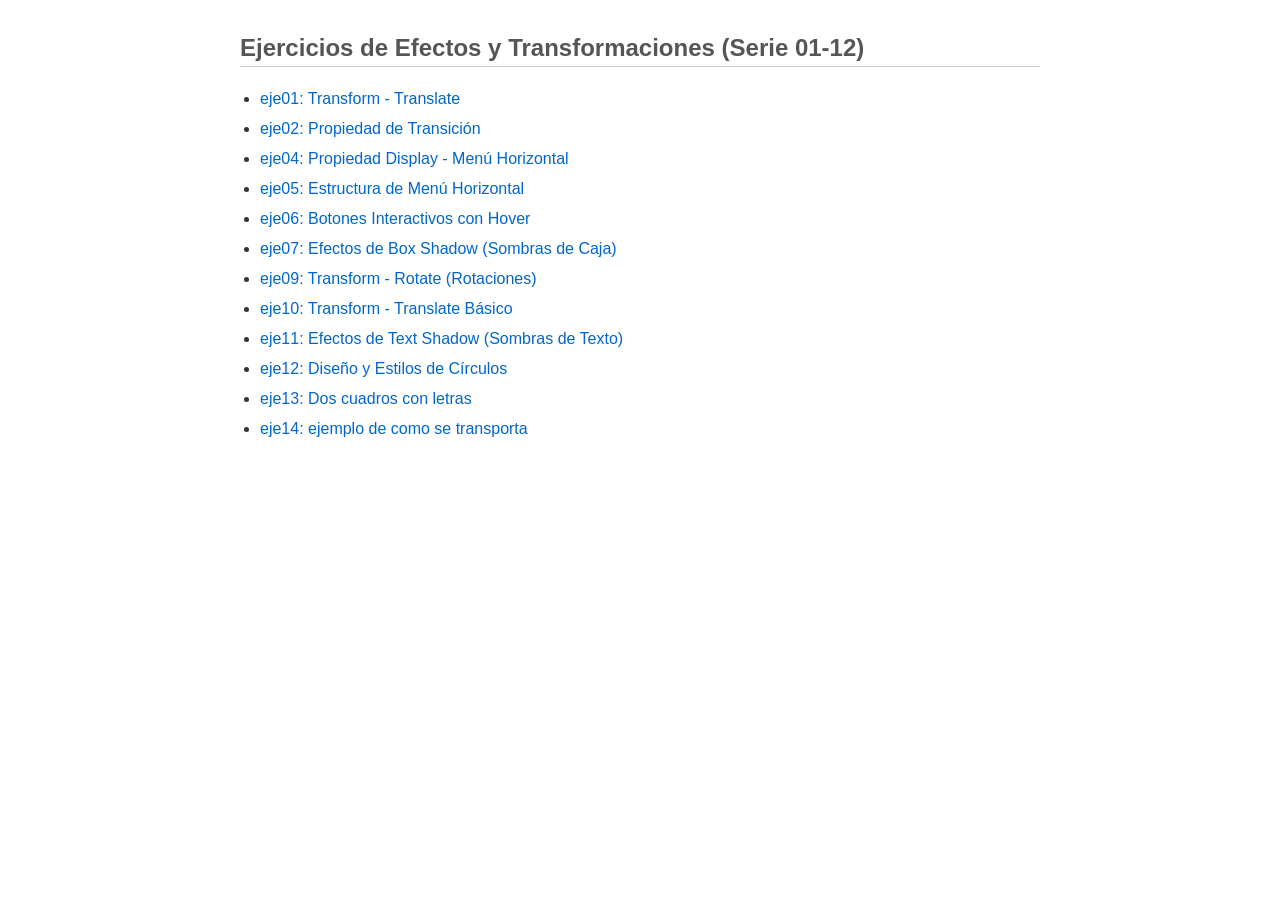
<file: index.html>
<!DOCTYPE html>
<html lang="es">
<head>
    <meta charset="UTF-8">
    <meta name="viewport" content="width=device-width, initial-scale=1.0">
    <title>Índice General de Prácticas</title>
    <style>
        body {
            font-family: sans-serif;
            max-width: 800px;
            margin: 30px auto;
            padding: 0 20px;
            color: #333;
            line-height: 1.5;
        }
        h1 {
            border-bottom: 2px solid #333;
            padding-bottom: 5px;
        }
        h2 {
            margin-top: 30px;
            color: #555;
            border-bottom: 1px solid #ccc;
        }
        ul {
            padding-left: 20px;
        }
        li {
            margin-bottom: 6px;
        }
        a {
            color: #0066cc;
            text-decoration: none;
        }
        a:hover {
            text-decoration: underline;
        }
    </style>
</head>
<body>
 <h2>Ejercicios de Efectos y Transformaciones (Serie 01-12)</h2>
    <ul>
        <li><a href="eje01.html">eje01: Transform - Translate</a></li>
        <li><a href="eje02.html">eje02: Propiedad de Transición</a></li>
        <li><a href="eje04.html">eje04: Propiedad Display - Menú Horizontal</a></li>
        <li><a href="eje05.html">eje05: Estructura de Menú Horizontal</a></li>
        <li><a href="eje06.html">eje06: Botones Interactivos con Hover</a></li>
        <li><a href="eje07.html">eje07: Efectos de Box Shadow (Sombras de Caja)</a></li>
        <li><a href="eje09.html">eje09: Transform - Rotate (Rotaciones)</a></li>
        <li><a href="eje10.html">eje10: Transform - Translate Básico</a></li>
        <li><a href="eje11.html">eje11: Efectos de Text Shadow (Sombras de Texto)</a></li>
        <li><a href="eje12.html">eje12: Diseño y Estilos de Círculos</a></li>
        <li><a href="eje13.html">eje13: Dos cuadros con letras </a></li>
        <li><a href="eje14.html">eje14: ejemplo de como se transporta</a></li>

</body>
</html>
</file>
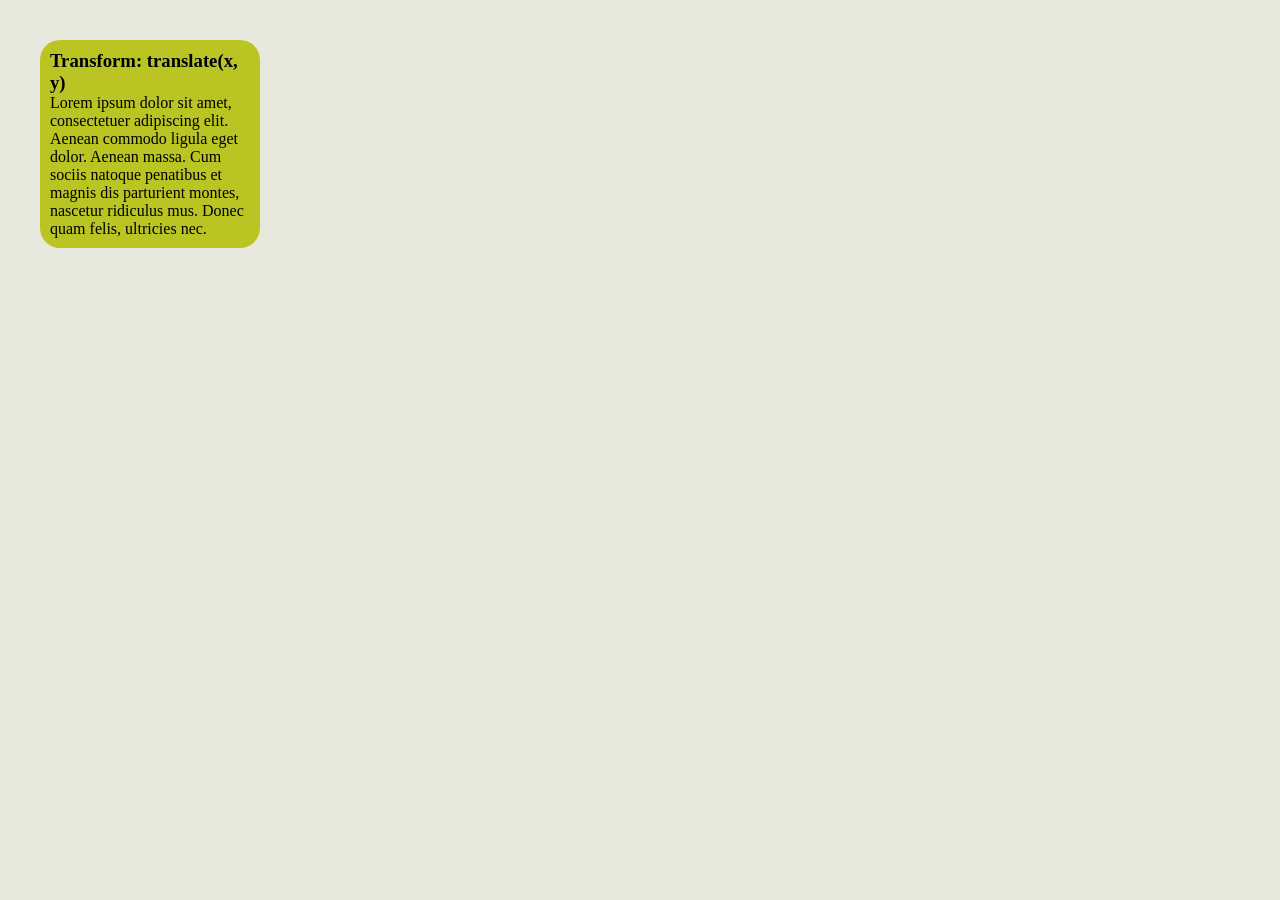
<file: eje01.html>
<!DOCTYPE html>
<html lang="es">
<head>
    <meta charset="UTF-8">
    <meta http-equiv="X-UA-Compatible" content="IE=edge">
    <meta name="viewport" content="width=device-width, initial-scale=1.0">
    <title>Transformaciones</title>
    <link rel="stylesheet" href="style01.css">
</head>
<body>

    <div class="recuadro1">
        <h3>Transform: translate(x, y)</h3>
        <p>
            Lorem ipsum dolor sit amet, consectetuer adipiscing elit. Aenean
            commodo ligula eget dolor. Aenean massa. Cum sociis natoque penatibus
            et magnis dis parturient montes, nascetur ridiculus mus. Donec quam felis,
            ultricies nec.
        </p>
    </div>

</body>
</html>
</file>
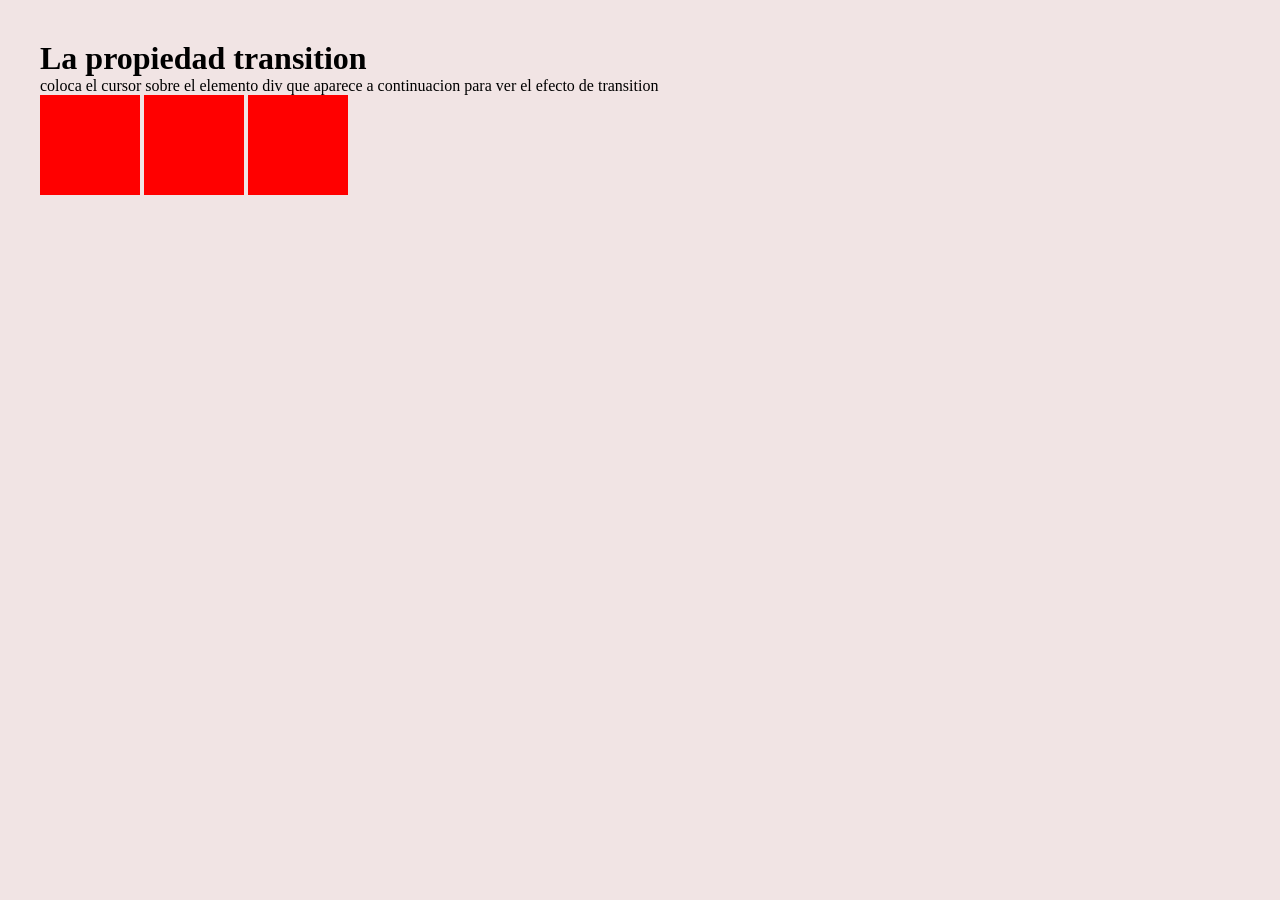
<file: eje02.html>
<!DOCTYPE html>
<html lang="es-PE">
<head>
    <meta charset="UTF-8">
    <meta http-equiv="X-UA-Compatible" content="IE=edge">
    <meta name="viewport" content="width=device-width, initial-scale=1.0">
    <title>Transition</title>
    <link rel="stylesheet" href="style2.css">
    </head>
    <body>
        <h1>La propiedad transition</h1>
        <p>coloca el cursor sobre el elemento div que aparece a continuacion
            para ver el efecto de transition </p>
            <div class="cuadrado"></div>
             <div class="cuadrado"></div>
              <div class="cuadrado"></div>
    </body>
    </html>
</file>
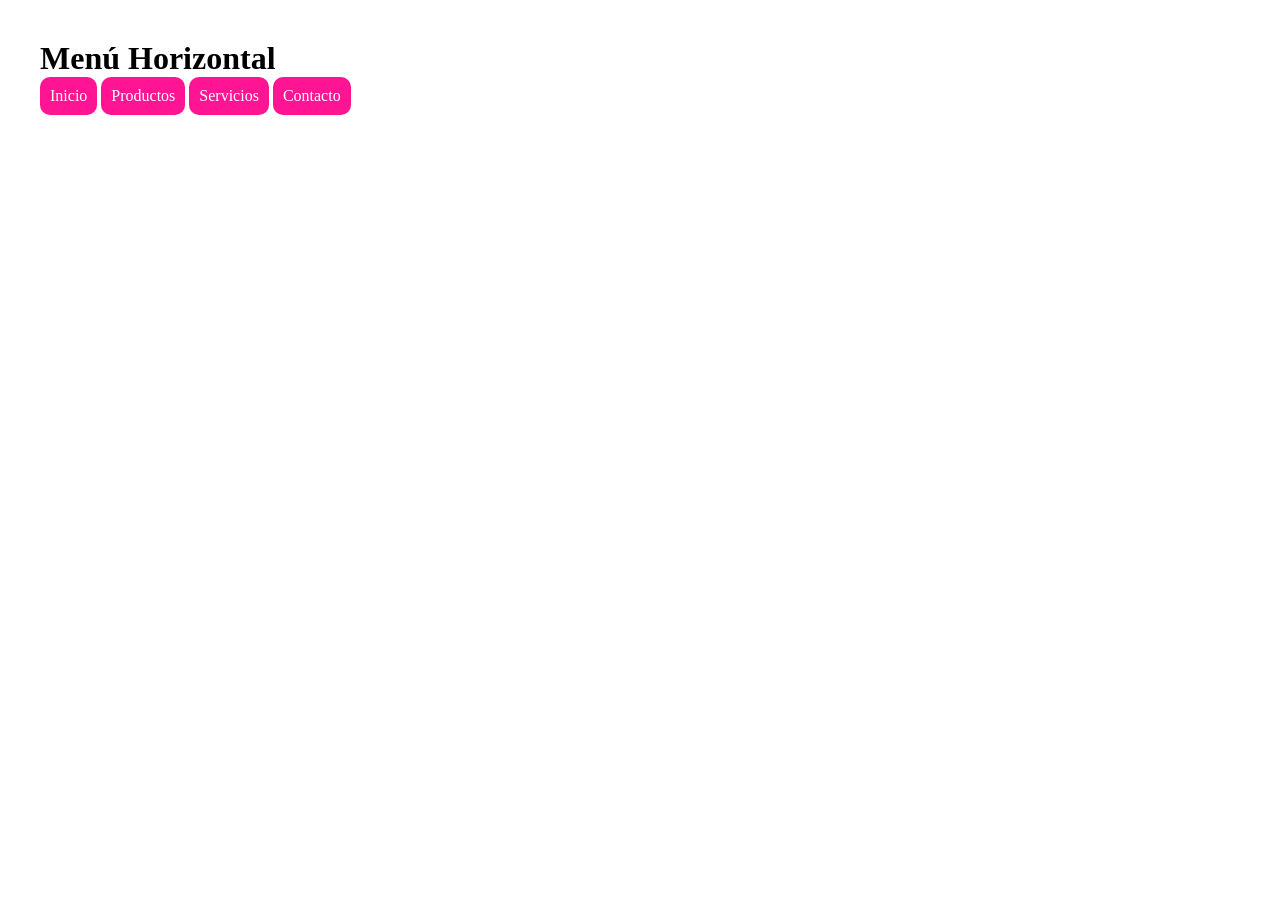
<file: eje05.html>
<!DOCTYPE html>
<html lang="es-PE">
<head>
    <meta charset="UTF-8">
    <title>Menú Horizontal</title>
    <link rel="stylesheet" href="style05.css">
</head>
<body>

<h1>Menú Horizontal</h1>

<ul>
    <li><a href="#">Inicio</a></li>
    <li><a href="#">Productos</a></li>
    <li><a href="#">Servicios</a></li>
    <li><a href="#">Contacto</a></li>
</ul>

</body>
</html>
</file>
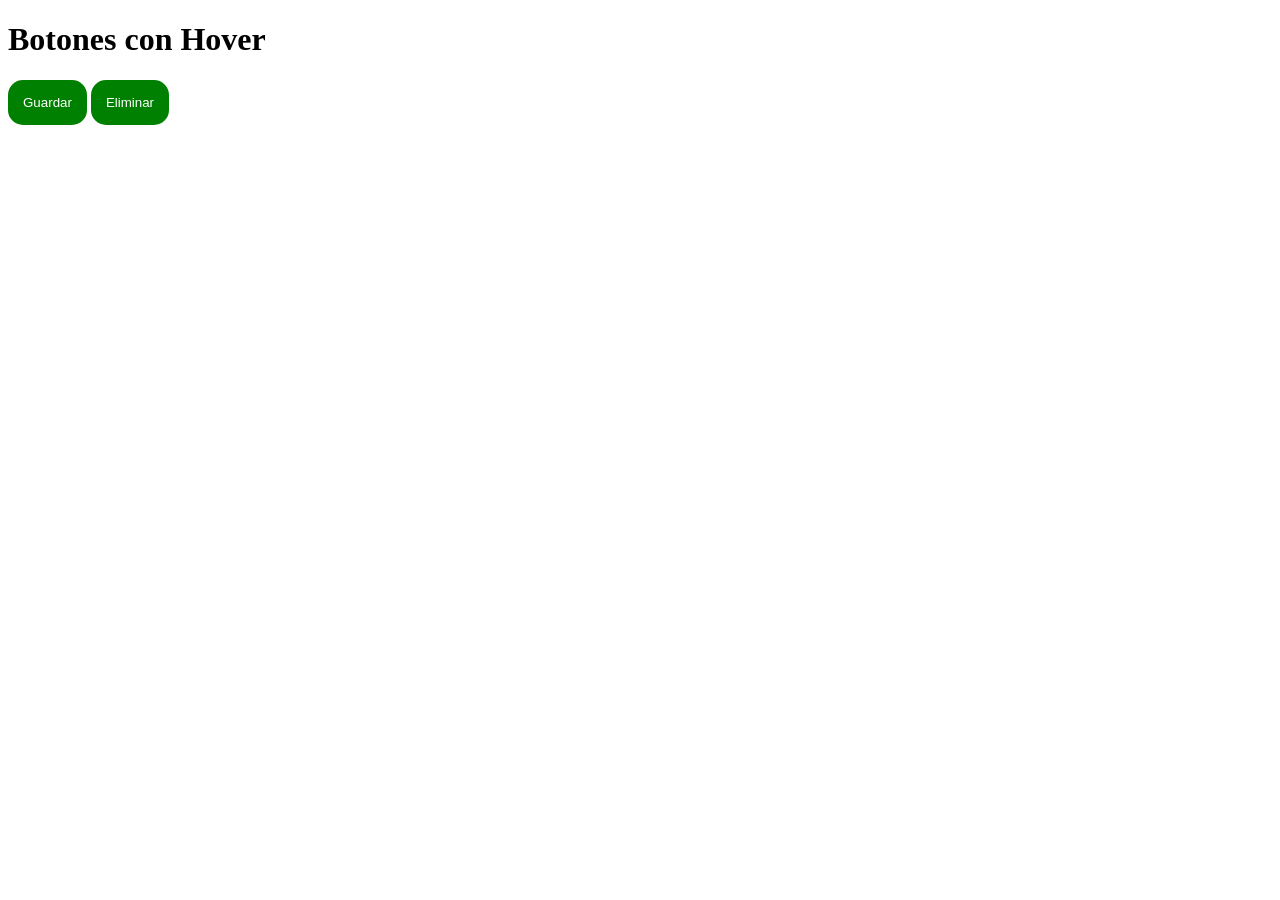
<file: eje06.html>
<!DOCTYPE html>
<html lang="es">
<head>
<meta charset="UTF-8">
<title>Botones</title>
<link rel="stylesheet" href="style06.css">
</head>
<body>

<h1>Botones con Hover</h1>

<button>Guardar</button>
<button>Eliminar</button>

</body>
</html>
</file>
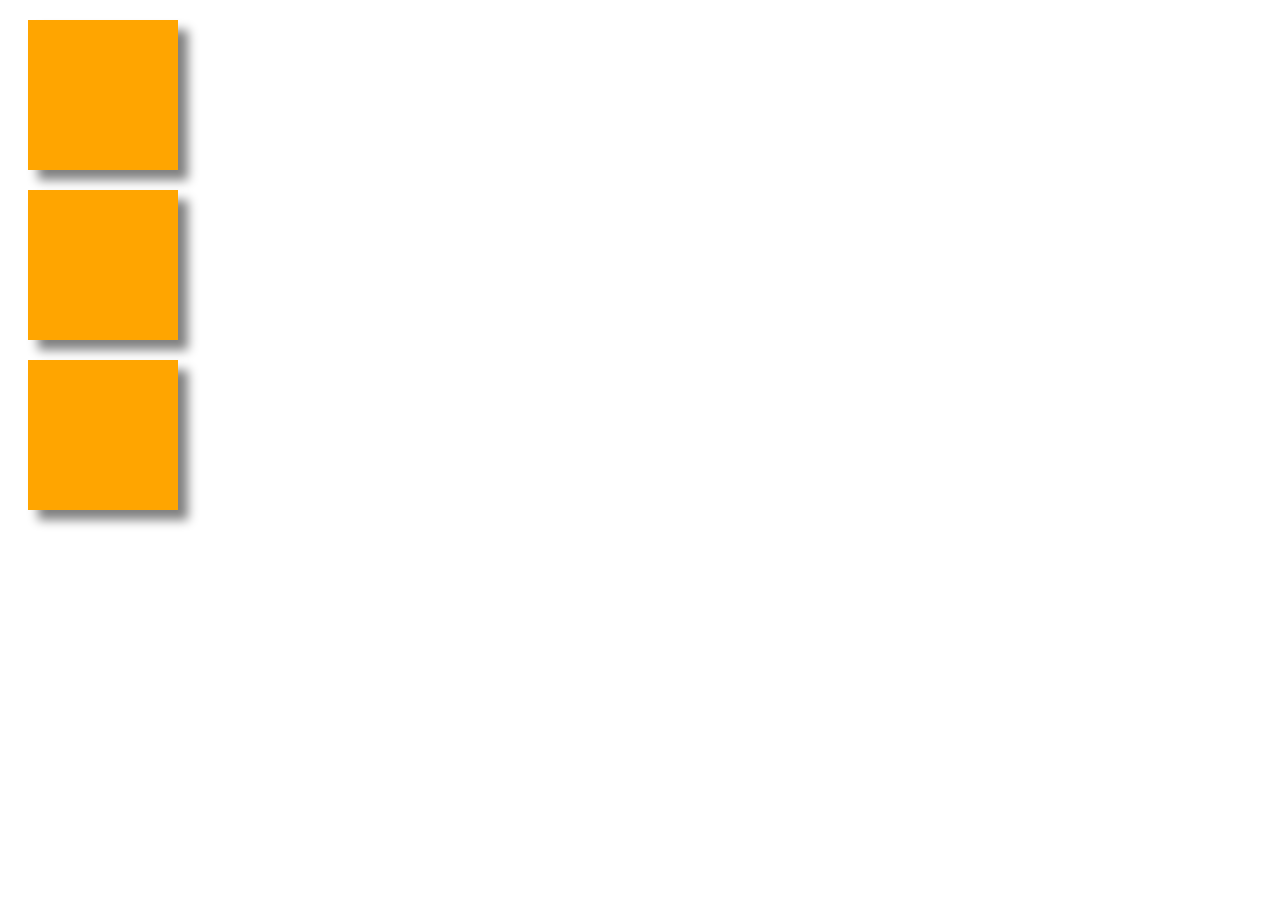
<file: eje07.html>
<!DOCTYPE html>
<html lang="es">
<head>
<meta charset="UTF-8">
<title>Box Shadow</title>
<link rel="stylesheet" href="style07.css">
</head>
<body>

<div class="caja"></div>
<div class="caja"></div>
<div class="caja"></div>

</body>
</html>
</file>
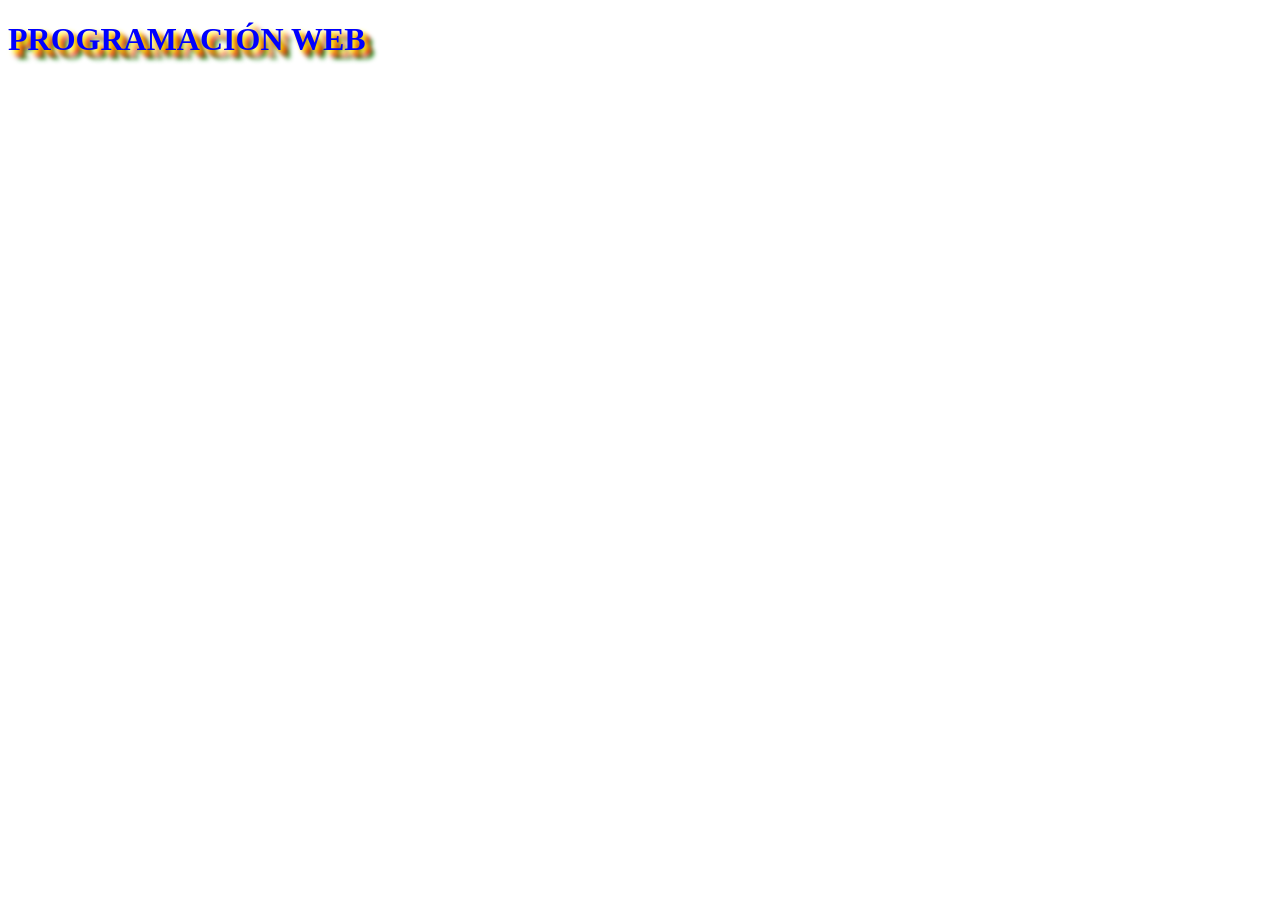
<file: eje11.html>
<!DOCTYPE html>
<html lang="es">
<head>
<meta charset="UTF-8">
<title>Text Shadow</title>
<link rel="stylesheet" href="style11.css">
</head>
<body>

<h1 class="titulo">PROGRAMACIÓN WEB</h1>

</body>
</html>
</file>
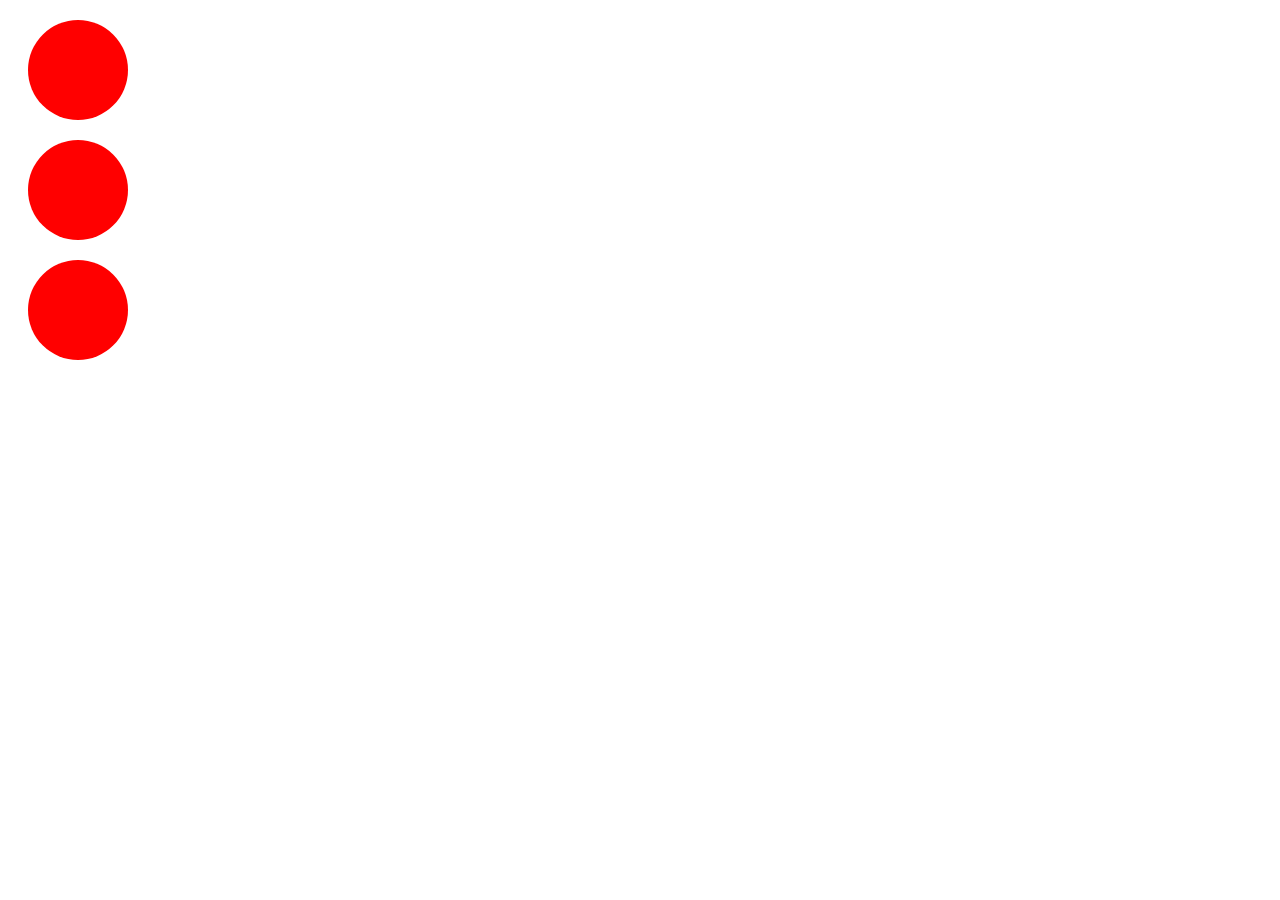
<file: eje12.html>
<!DOCTYPE html>
<html lang="es">
<head>
<meta charset="UTF-8">
<title>Círculos</title>
<link rel="stylesheet" href="style12.css">
</head>
<body>

<div class="circulo"></div>
<div class="circulo"></div>
<div class="circulo"></div>

</body>
</html>
</file>
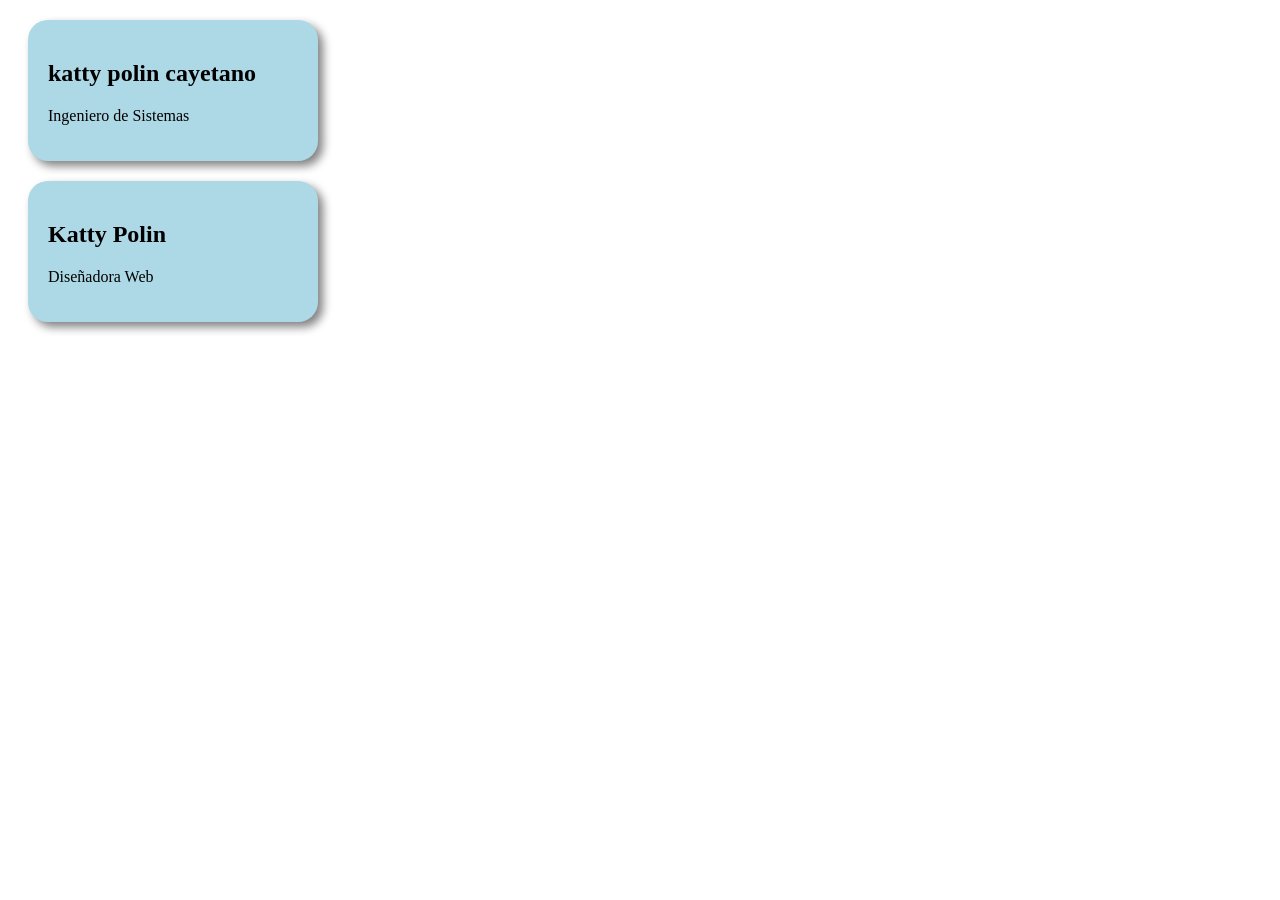
<file: eje13.html>
<!DOCTYPE html>
<html lang="es">
<head>
<meta charset="UTF-8">
<title>Tarjetas</title>
<link rel="stylesheet" href="style13.css">
</head>
<body>

<div class="tarjeta">
<h2>katty polin cayetano</h2>
<p>Ingeniero de Sistemas</p>
</div>

<div class="tarjeta">
<h2>Katty Polin</h2>
<p>Diseñadora Web</p>
</div>

</body>
</html>
</file>
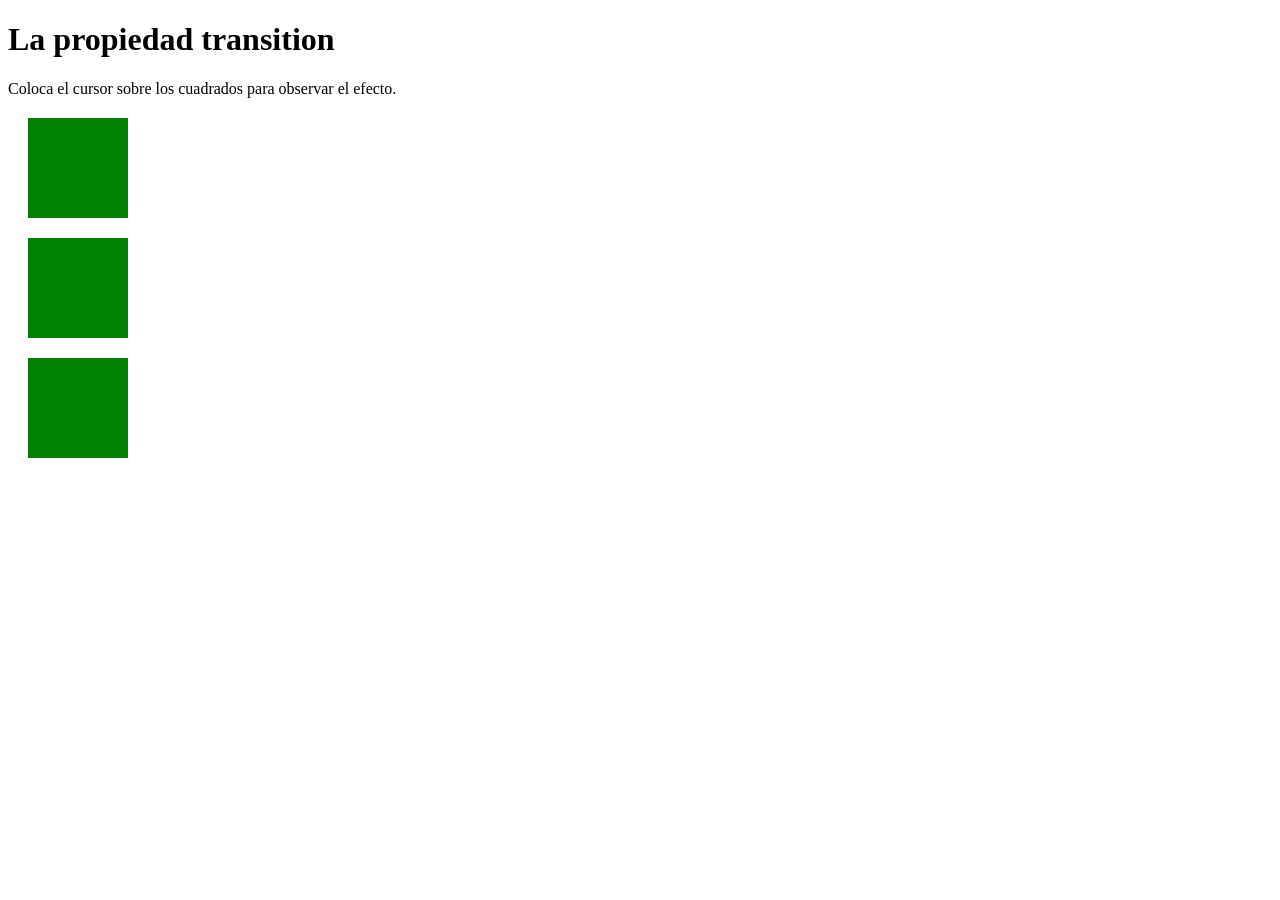
<file: eje14.html>
<!DOCTYPE html>
<html lang="es-PE">
<head>
<meta charset="UTF-8">
<title>Transition</title>
<link rel="stylesheet" href="style14.css">
</head>
<body>

<h1>La propiedad transition</h1>

<p>
Coloca el cursor sobre los cuadrados para observar el efecto.
</p>

<div class="cuadrado"></div>
<div class="cuadrado"></div>
<div class="cuadrado"></div>

</body>
</html>
</file>
<file: style01.css>
*{
    margin: 0;
    padding: 0;
}

body{
    background-color: rgb(231, 233, 223);
    margin: 40px;
}
.recuadro1{
    background-color: rgb(186, 196, 35);
    width: 200px;
    border-radius: 20px;
    padding: 10px;
}

.recuadro1:hover{
   /* transform: translate(25px,10px);*/
/*transform: translate(120px);*/
     /*transform: translate(-20px);/*
      /*transform:rotate(-360deg);*/
     /* transform: scale(0.8,-1.5);*/
   
    /*transform: skew(15deg,20deg);*/
    transform: rotate(15deg)scale(0.9,0.6)translate(10px,10px)skew(5deg,5deg);
    /*opacity: 0,1;*/
    color:rgb(250, 254, 109);
     transition: 5s;


}
</file>
<file: style2.css>
*{
    margin: 0;
    padding: 0;
}
body{
    background-color:rgb(241, 228, 228);
    margin: 40px;

}
.cuadrado{
    width: 100px;
    height: 100px;
    background-color: red;
    transition:all 20s;

}
div{
    display: inline-block;
}
.cuadrado:hover{
    width: 300px;
    height: 300px;
    opacity: 0.3;
    border-radius: 20px;
    transform: rotate(360deg);
    
   
}
</file>
<file: style05.css>
*{
    margin:0;
    padding:0;
}

body{
    margin:40px;
}

ul{
    list-style:none;
}

li{
    display:inline;
}

li a{
    display:inline-block;
    text-decoration:none;
    padding:10px;
    background-color:deeppink;
    color:white;
    border-radius:10px;
    transition:transform 1s;
}

li a:hover{
    transform:scale(1.2);
}
</file>
<file: style06.css>
button{
    padding:15px;
    border:none;
    background-color:green;
    color:white;
    border-radius:15px;
    transition:1s;
}

button:hover{
    background-color:red;
    transform:scale(1.2);
}
</file>
<file: style07.css>
.caja{
    width:150px;
    height:150px;
    background-color:orange;
    margin:20px;
    box-shadow:10px 10px 10px gray;
}
</file>
<file: style11.css>
.titulo{
    color:blue;
    text-shadow:
    3px 3px 5px yellow,
    6px 6px 5px red,
    9px 9px 5px green;
}
</file>
<file: style12.css>
.circulo{
    width:100px;
    height:100px;
    background:red;
    border-radius:50%;
    margin:20px;
}
</file>
<file: style13.css>
.tarjeta{
    width:250px;
    padding:20px;
    margin:20px;
    border-radius:20px;
    background:lightblue;
    box-shadow:5px 5px 10px gray;
}
</file>
<file: style14.css>
.cuadrado{
    width:100px;
    height:100px;
    background:green;
    margin:20px;
    transition:1s;
}

.cuadrado:hover{
    background:red;
    transform:rotate(180deg);
}
</file>
